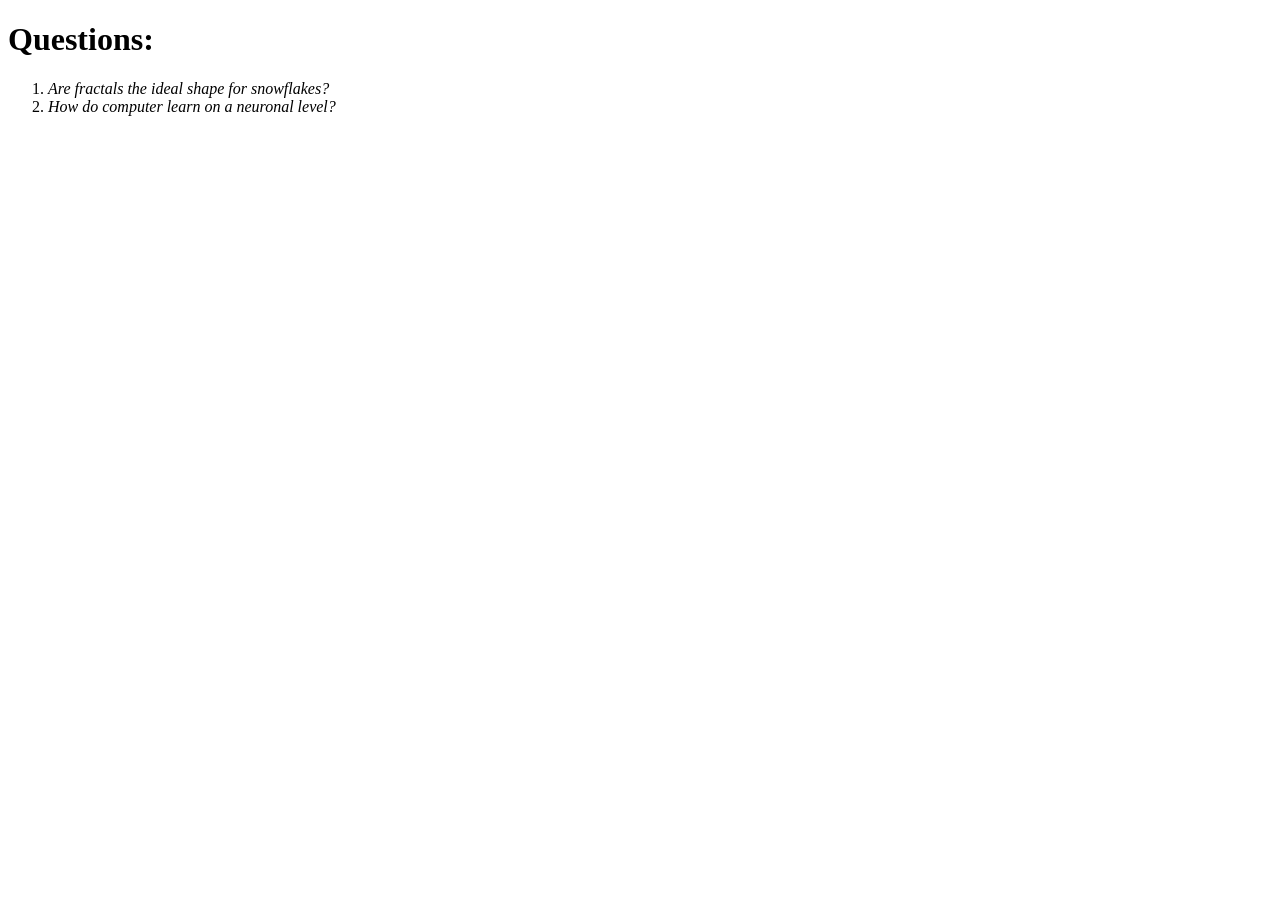
<file: inquiries.html>
<!DOCTYPE HTML> 

<html>
  
  <head>
    
  </head>

  <body>
    <h1><strong>Questions:</strong> </h1>
    <ol>
      <li><em>Are fractals the ideal shape for snowflakes?</em></li>
      <li><em>How do computer learn on a neuronal level?</em> </li>
    </ol>

    
  </body>
  
</html>
</file>
